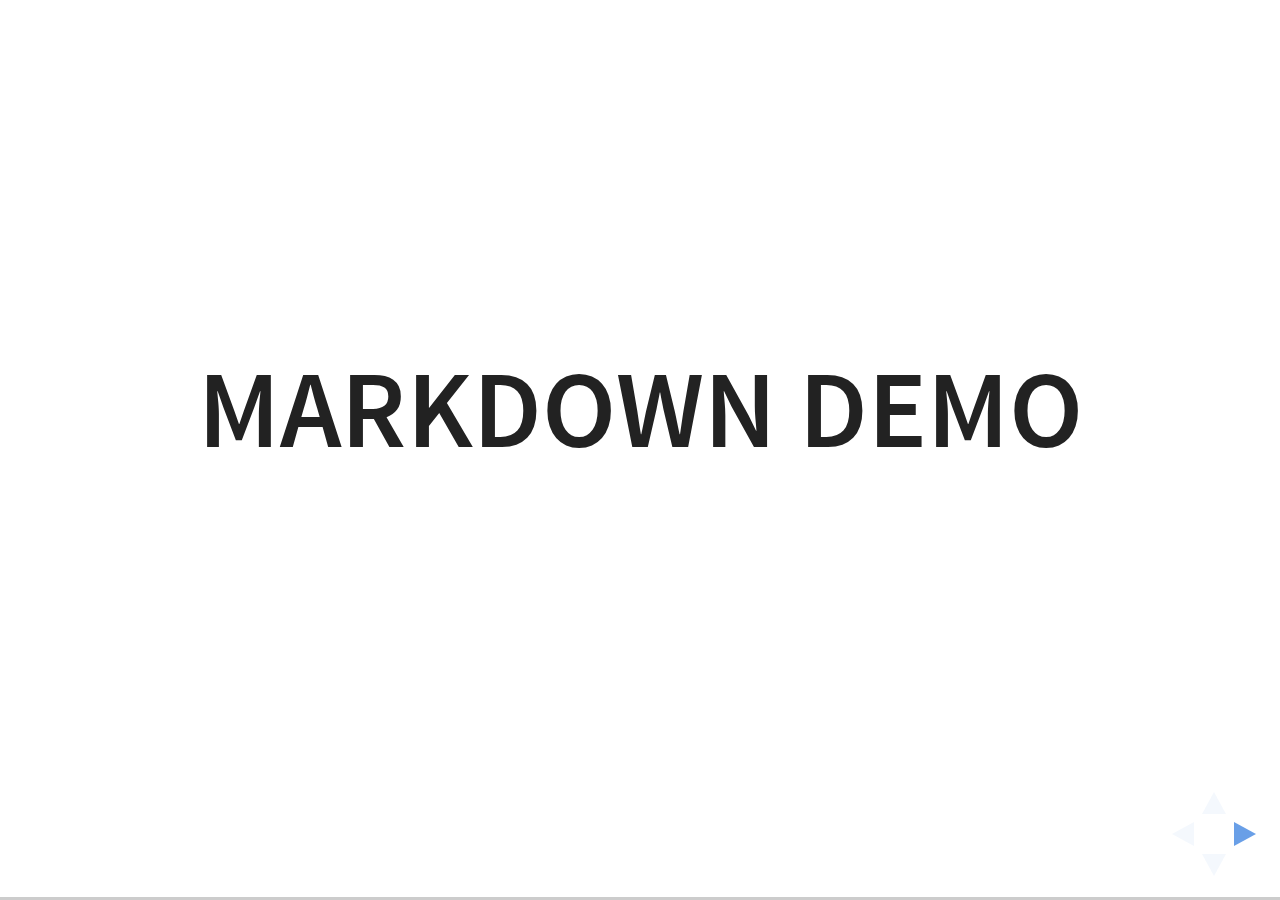
<file: public/reveal.js/plugin/markdown/example.html>
<!doctype html>
<html lang="en">

	<head>
		<meta charset="utf-8">

		<title>reveal.js - Markdown Demo</title>

		<link rel="stylesheet" href="../../css/reveal.css">
		<link rel="stylesheet" href="../../css/theme/white.css" id="theme">

        <link rel="stylesheet" href="../../lib/css/zenburn.css">
	</head>

	<body>

		<div class="reveal">

			<div class="slides">

                <!-- Use external markdown resource, separate slides by three newlines; vertical slides by two newlines -->
                <section data-markdown="example.md" data-separator="^\n\n\n" data-separator-vertical="^\n\n"></section>

                <!-- Slides are separated by three dashes (quick 'n dirty regular expression) -->
                <section data-markdown data-separator="---">
                    <script type="text/template">
                        ## Demo 1
                        Slide 1
                        ---
                        ## Demo 1
                        Slide 2
                        ---
                        ## Demo 1
                        Slide 3
                    </script>
                </section>

                <!-- Slides are separated by newline + three dashes + newline, vertical slides identical but two dashes -->
                <section data-markdown data-separator="^\n---\n$" data-separator-vertical="^\n--\n$">
                    <script type="text/template">
                        ## Demo 2
                        Slide 1.1

                        --

                        ## Demo 2
                        Slide 1.2

                        ---

                        ## Demo 2
                        Slide 2
                    </script>
                </section>

                <!-- No "extra" slides, since there are no separators defined (so they'll become horizontal rulers) -->
                <section data-markdown>
                    <script type="text/template">
                        A

                        ---

                        B

                        ---

                        C
                    </script>
                </section>

                <!-- Slide attributes -->
                <section data-markdown>
                    <script type="text/template">
                        <!-- .slide: data-background="#000000" -->
                        ## Slide attributes
                    </script>
                </section>

                <!-- Element attributes -->
                <section data-markdown>
                    <script type="text/template">
                        ## Element attributes
                        - Item 1 <!-- .element: class="fragment" data-fragment-index="2" -->
                        - Item 2 <!-- .element: class="fragment" data-fragment-index="1" -->
                    </script>
                </section>

                <!-- Code -->
                <section data-markdown>
                    <script type="text/template">
                        ```php
                        public function foo()
                        {
                            $foo = array(
                                'bar' => 'bar'
                            )
                        }
                        ```
                    </script>
                </section>

            </div>
		</div>

		<script src="../../lib/js/head.min.js"></script>
		<script src="../../js/reveal.js"></script>

		<script>

			Reveal.initialize({
				controls: true,
				progress: true,
				history: true,
				center: true,

				// Optional libraries used to extend on reveal.js
				dependencies: [
					{ src: '../../lib/js/classList.js', condition: function() { return !document.body.classList; } },
					{ src: 'marked.js', condition: function() { return !!document.querySelector( '[data-markdown]' ); } },
                    { src: 'markdown.js', condition: function() { return !!document.querySelector( '[data-markdown]' ); } },
                    { src: '../highlight/highlight.js', async: true, callback: function() { hljs.initHighlightingOnLoad(); } },
					{ src: '../notes/notes.js' }
				]
			});

		</script>

	</body>
</html>
</file>
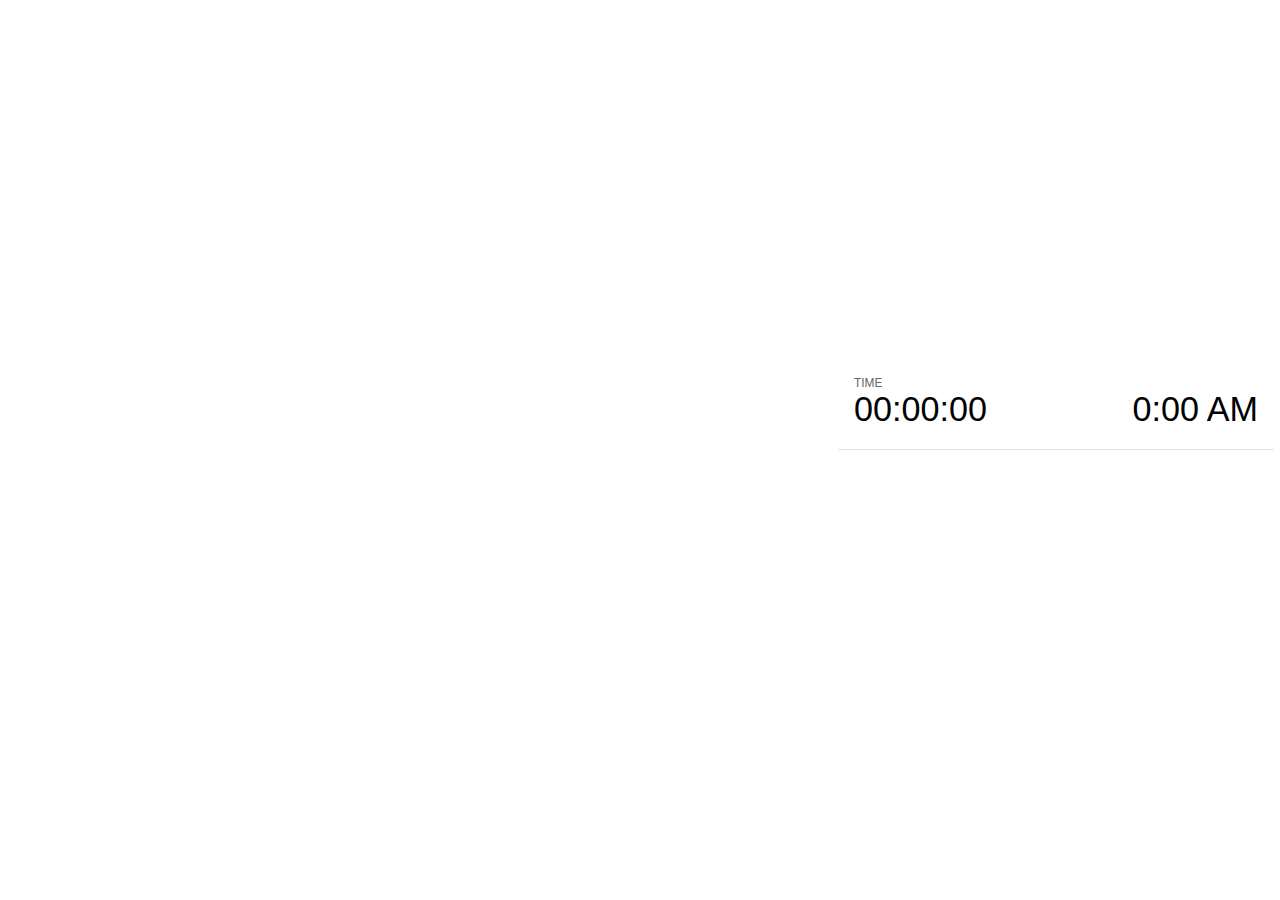
<file: public/reveal.js/plugin/notes/notes.html>
<!doctype html>
<html lang="en">
	<head>
		<meta charset="utf-8">

		<title>reveal.js - Slide Notes</title>

		<style>
			body {
				font-family: Helvetica;
			}

			#current-slide,
			#upcoming-slide,
			#speaker-controls {
				padding: 6px;
				box-sizing: border-box;
				-moz-box-sizing: border-box;
			}

			#current-slide iframe,
			#upcoming-slide iframe {
				width: 100%;
				height: 100%;
				border: 1px solid #ddd;
			}

			#current-slide .label,
			#upcoming-slide .label {
				position: absolute;
				top: 10px;
				left: 10px;
				font-weight: bold;
				font-size: 14px;
				z-index: 2;
				color: rgba( 255, 255, 255, 0.9 );
			}

			#current-slide {
				position: absolute;
				width: 65%;
				height: 100%;
				top: 0;
				left: 0;
				padding-right: 0;
			}

			#upcoming-slide {
				position: absolute;
				width: 35%;
				height: 40%;
				right: 0;
				top: 0;
			}

			#speaker-controls {
				position: absolute;
				top: 40%;
				right: 0;
				width: 35%;
				height: 60%;
				overflow: auto;

				font-size: 18px;
			}

				.speaker-controls-time.hidden,
				.speaker-controls-notes.hidden {
					display: none;
				}

				.speaker-controls-time .label,
				.speaker-controls-notes .label {
					text-transform: uppercase;
					font-weight: normal;
					font-size: 0.66em;
					color: #666;
					margin: 0;
				}

				.speaker-controls-time {
					border-bottom: 1px solid rgba( 200, 200, 200, 0.5 );
					margin-bottom: 10px;
					padding: 10px 16px;
					padding-bottom: 20px;
					cursor: pointer;
				}

				.speaker-controls-time .reset-button {
					opacity: 0;
					float: right;
					color: #666;
					text-decoration: none;
				}
				.speaker-controls-time:hover .reset-button {
					opacity: 1;
				}

				.speaker-controls-time .timer,
				.speaker-controls-time .clock {
					width: 50%;
					font-size: 1.9em;
				}

				.speaker-controls-time .timer {
					float: left;
				}

				.speaker-controls-time .clock {
					float: right;
					text-align: right;
				}

				.speaker-controls-time span.mute {
					color: #bbb;
				}

				.speaker-controls-notes {
					padding: 1px ;
				}

				.speaker-controls-notes .value {
					margin-top: 2px;
					line-height: 1.2;
					font-size: 1em;
				}

			.clear {
				clear: both;
			}

			@media screen and (max-width: 1080px) {
				#speaker-controls {
					font-size: 16px;
				}
			}

			@media screen and (max-width: 900px) {
				#speaker-controls {
					font-size: 14px;
				}
			}

			@media screen and (max-width: 800px) {
				#speaker-controls {
					font-size: 12px;
				}
			}

		</style>
	</head>

	<body>

		<div id="current-slide"></div>
		<div id="upcoming-slide"><span class="label">UPCOMING:</span></div>
		<div id="speaker-controls">
			<div class="speaker-controls-time">
				<h4 class="label">Time <span class="reset-button">Click to Reset</span></h4>
				<div class="clock">
					<span class="clock-value">0:00 AM</span>
				</div>
				<div class="timer">
					<span class="hours-value">00</span><span class="minutes-value">:00</span><span class="seconds-value">:00</span>
				</div>
				<div class="clear"></div>
			</div>

			<div class="speaker-controls-notes hidden">
				<h4 class="label">Notes</h4>
				<div class="value"></div>
			</div>
		</div>

		<script src="../../plugin/markdown/marked.js"></script>
		<script>

			(function() {

				var notes,
					notesValue,
					currentState,
					currentSlide,
					upcomingSlide,
					connected = false;

				window.addEventListener( 'message', function( event ) {

					var data = JSON.parse( event.data );

					// Messages sent by the notes plugin inside of the main window
					if( data && data.namespace === 'reveal-notes' ) {
						if( data.type === 'connect' ) {
							handleConnectMessage( data );
						}
						else if( data.type === 'state' ) {
							handleStateMessage( data );
						}
					}
					// Messages sent by the reveal.js inside of the current slide preview
					else if( data && data.namespace === 'reveal' ) {
						if( /ready/.test( data.eventName ) ) {
							// Send a message back to notify that the handshake is complete
							window.opener.postMessage( JSON.stringify({ namespace: 'reveal-notes', type: 'connected'} ), '*' );
						}
						else if( /slidechanged|fragmentshown|fragmenthidden|overviewshown|overviewhidden|paused|resumed/.test( data.eventName ) && currentState !== JSON.stringify( data.state ) ) {
							window.opener.postMessage( JSON.stringify({ method: 'setState', args: [ data.state ]} ), '*' );
						}
					}

				} );

				/**
				 * Called when the main window is trying to establish a
				 * connection.
				 */
				function handleConnectMessage( data ) {

					if( connected === false ) {
						connected = true;

						setupIframes( data );
						setupKeyboard();
						setupNotes();
						setupTimer();
					}

				}

				/**
				 * Called when the main window sends an updated state.
				 */
				function handleStateMessage( data ) {

					// Store the most recently set state to avoid circular loops
					// applying the same state
					currentState = JSON.stringify( data.state );

					// No need for updating the notes in case of fragment changes
					if ( data.notes ) {
						notes.classList.remove( 'hidden' );
						notesValue.style.whiteSpace = data.whitespace;
						if( data.markdown ) {
							notesValue.innerHTML = marked( data.notes );
						}
						else {
							notesValue.innerHTML = data.notes;
						}
					}
					else {
						notes.classList.add( 'hidden' );
					}

					// Update the note slides
					currentSlide.contentWindow.postMessage( JSON.stringify({ method: 'setState', args: [ data.state ] }), '*' );
					upcomingSlide.contentWindow.postMessage( JSON.stringify({ method: 'setState', args: [ data.state ] }), '*' );
					upcomingSlide.contentWindow.postMessage( JSON.stringify({ method: 'next' }), '*' );

				}

				// Limit to max one state update per X ms
				handleStateMessage = debounce( handleStateMessage, 200 );

				/**
				 * Forward keyboard events to the current slide window.
				 * This enables keyboard events to work even if focus
				 * isn't set on the current slide iframe.
				 */
				function setupKeyboard() {

					document.addEventListener( 'keydown', function( event ) {
						currentSlide.contentWindow.postMessage( JSON.stringify({ method: 'triggerKey', args: [ event.keyCode ] }), '*' );
					} );

				}

				/**
				 * Creates the preview iframes.
				 */
				function setupIframes( data ) {

					var params = [
						'receiver',
						'progress=false',
						'history=false',
						'transition=none',
						'autoSlide=0',
						'backgroundTransition=none'
					].join( '&' );

					var hash = '#/' + data.state.indexh + '/' + data.state.indexv;
					var currentURL = data.url + '?' + params + '&postMessageEvents=true' + hash;
					var upcomingURL = data.url + '?' + params + '&controls=false' + hash;

					currentSlide = document.createElement( 'iframe' );
					currentSlide.setAttribute( 'width', 1280 );
					currentSlide.setAttribute( 'height', 1024 );
					currentSlide.setAttribute( 'src', currentURL );
					document.querySelector( '#current-slide' ).appendChild( currentSlide );

					upcomingSlide = document.createElement( 'iframe' );
					upcomingSlide.setAttribute( 'width', 640 );
					upcomingSlide.setAttribute( 'height', 512 );
					upcomingSlide.setAttribute( 'src', upcomingURL );
					document.querySelector( '#upcoming-slide' ).appendChild( upcomingSlide );

				}

				/**
				 * Setup the notes UI.
				 */
				function setupNotes() {

					notes = document.querySelector( '.speaker-controls-notes' );
					notesValue = document.querySelector( '.speaker-controls-notes .value' );

				}

				/**
				 * Create the timer and clock and start updating them
				 * at an interval.
				 */
				function setupTimer() {

					var start = new Date(),
						timeEl = document.querySelector( '.speaker-controls-time' ),
						clockEl = timeEl.querySelector( '.clock-value' ),
						hoursEl = timeEl.querySelector( '.hours-value' ),
						minutesEl = timeEl.querySelector( '.minutes-value' ),
						secondsEl = timeEl.querySelector( '.seconds-value' );

					function _updateTimer() {

						var diff, hours, minutes, seconds,
							now = new Date();

						diff = now.getTime() - start.getTime();
						hours = Math.floor( diff / ( 1000 * 60 * 60 ) );
						minutes = Math.floor( ( diff / ( 1000 * 60 ) ) % 60 );
						seconds = Math.floor( ( diff / 1000 ) % 60 );

						clockEl.innerHTML = now.toLocaleTimeString( 'en-US', { hour12: true, hour: '2-digit', minute:'2-digit' } );
						hoursEl.innerHTML = zeroPadInteger( hours );
						hoursEl.className = hours > 0 ? '' : 'mute';
						minutesEl.innerHTML = ':' + zeroPadInteger( minutes );
						minutesEl.className = minutes > 0 ? '' : 'mute';
						secondsEl.innerHTML = ':' + zeroPadInteger( seconds );

					}

					// Update once directly
					_updateTimer();

					// Then update every second
					setInterval( _updateTimer, 1000 );

					timeEl.addEventListener( 'click', function() {
						start = new Date();
						_updateTimer();
						return false;
					} );

				}

				function zeroPadInteger( num ) {

					var str = '00' + parseInt( num );
					return str.substring( str.length - 2 );

				}

				/**
				 * Limits the frequency at which a function can be called.
				 */
				function debounce( fn, ms ) {

					var lastTime = 0,
						timeout;

					return function() {

						var args = arguments;
						var context = this;

						clearTimeout( timeout );

						var timeSinceLastCall = Date.now() - lastTime;
						if( timeSinceLastCall > ms ) {
							fn.apply( context, args );
							lastTime = Date.now();
						}
						else {
							timeout = setTimeout( function() {
								fn.apply( context, args );
								lastTime = Date.now();
							}, ms - timeSinceLastCall );
						}

					}

				}

			})();

		</script>
	</body>
</html>
</file>
<file: public/reveal.js/css/theme/white.css>
/**
 * White theme for reveal.js. This is the opposite of the 'black' theme.
 *
 * Copyright (C) 2015 Hakim El Hattab, http://hakim.se
 */
@import url(../../lib/font/source-sans-pro/source-sans-pro.css);
section.has-dark-background, section.has-dark-background h1, section.has-dark-background h2, section.has-dark-background h3, section.has-dark-background h4, section.has-dark-background h5, section.has-dark-background h6 {
  color: #fff; }

/*********************************************
 * GLOBAL STYLES
 *********************************************/
body {
  background: #fff;
  background-color: #fff; }

.reveal {
  font-family: "Source Sans Pro", Helvetica, sans-serif;
  font-size: 38px;
  font-weight: normal;
  color: #222; }

::selection {
  color: #fff;
  background: #98bdef;
  text-shadow: none; }

.reveal .slides > section,
.reveal .slides > section > section {
  line-height: 1.3;
  font-weight: inherit; }

/*********************************************
 * HEADERS
 *********************************************/
.reveal h1,
.reveal h2,
.reveal h3,
.reveal h4,
.reveal h5,
.reveal h6 {
  margin: 0 0 20px 0;
  color: #222;
  font-family: "Source Sans Pro", Helvetica, sans-serif;
  font-weight: 600;
  line-height: 1.2;
  letter-spacing: normal;
  text-transform: uppercase;
  text-shadow: none;
  word-wrap: break-word; }

.reveal h1 {
  font-size: 2.5em; }

.reveal h2 {
  font-size: 1.6em; }

.reveal h3 {
  font-size: 1.3em; }

.reveal h4 {
  font-size: 1em; }

.reveal h1 {
  text-shadow: none; }

/*********************************************
 * OTHER
 *********************************************/
.reveal p {
  margin: 20px 0;
  line-height: 1.3; }

/* Ensure certain elements are never larger than the slide itself */
.reveal img,
.reveal video,
.reveal iframe {
  max-width: 95%;
  max-height: 95%; }

.reveal strong,
.reveal b {
  font-weight: bold; }

.reveal em {
  font-style: italic; }

.reveal ol,
.reveal dl,
.reveal ul {
  display: inline-block;
  text-align: left;
  margin: 0 0 0 1em; }

.reveal ol {
  list-style-type: decimal; }

.reveal ul {
  list-style-type: disc; }

.reveal ul ul {
  list-style-type: square; }

.reveal ul ul ul {
  list-style-type: circle; }

.reveal ul ul,
.reveal ul ol,
.reveal ol ol,
.reveal ol ul {
  display: block;
  margin-left: 40px; }

.reveal dt {
  font-weight: bold; }

.reveal dd {
  margin-left: 40px; }

.reveal q,
.reveal blockquote {
  quotes: none; }

.reveal blockquote {
  display: block;
  position: relative;
  width: 70%;
  margin: 20px auto;
  padding: 5px;
  font-style: italic;
  background: rgba(255, 255, 255, 0.05);
  box-shadow: 0px 0px 2px rgba(0, 0, 0, 0.2); }

.reveal blockquote p:first-child,
.reveal blockquote p:last-child {
  display: inline-block; }

.reveal q {
  font-style: italic; }

.reveal pre {
  display: block;
  position: relative;
  width: 90%;
  margin: 20px auto;
  text-align: left;
  font-size: 0.55em;
  font-family: monospace;
  line-height: 1.2em;
  word-wrap: break-word;
  box-shadow: 0px 0px 6px rgba(0, 0, 0, 0.3); }

.reveal code {
  font-family: monospace; }

.reveal pre code {
  display: block;
  padding: 5px;
  overflow: auto;
  max-height: 400px;
  word-wrap: normal; }

.reveal table {
  margin: auto;
  border-collapse: collapse;
  border-spacing: 0; }

.reveal table th {
  font-weight: bold; }

.reveal table th,
.reveal table td {
  text-align: left;
  padding: 0.2em 0.5em 0.2em 0.5em;
  border-bottom: 1px solid; }

.reveal table th[align="center"],
.reveal table td[align="center"] {
  text-align: center; }

.reveal table th[align="right"],
.reveal table td[align="right"] {
  text-align: right; }

.reveal table tr:last-child td {
  border-bottom: none; }

.reveal sup {
  vertical-align: super; }

.reveal sub {
  vertical-align: sub; }

.reveal small {
  display: inline-block;
  font-size: 0.6em;
  line-height: 1.2em;
  vertical-align: top; }

.reveal small * {
  vertical-align: top; }

/*********************************************
 * LINKS
 *********************************************/
.reveal a {
  color: #2a76dd;
  text-decoration: none;
  -webkit-transition: color 0.15s ease;
  -moz-transition: color 0.15s ease;
  transition: color 0.15s ease; }

.reveal a:hover {
  color: #6ca0e8;
  text-shadow: none;
  border: none; }

.reveal .roll span:after {
  color: #fff;
  background: #1a53a1; }

/*********************************************
 * IMAGES
 *********************************************/
.reveal section img {
  margin: 15px 0px;
  background: rgba(255, 255, 255, 0.12);
  border: 4px solid #222;
  box-shadow: 0 0 10px rgba(0, 0, 0, 0.15); }

.reveal section img.plain {
  border: 0;
  box-shadow: none; }

.reveal a img {
  -webkit-transition: all 0.15s linear;
  -moz-transition: all 0.15s linear;
  transition: all 0.15s linear; }

.reveal a:hover img {
  background: rgba(255, 255, 255, 0.2);
  border-color: #2a76dd;
  box-shadow: 0 0 20px rgba(0, 0, 0, 0.55); }

/*********************************************
 * NAVIGATION CONTROLS
 *********************************************/
.reveal .controls .navigate-left,
.reveal .controls .navigate-left.enabled {
  border-right-color: #2a76dd; }

.reveal .controls .navigate-right,
.reveal .controls .navigate-right.enabled {
  border-left-color: #2a76dd; }

.reveal .controls .navigate-up,
.reveal .controls .navigate-up.enabled {
  border-bottom-color: #2a76dd; }

.reveal .controls .navigate-down,
.reveal .controls .navigate-down.enabled {
  border-top-color: #2a76dd; }

.reveal .controls .navigate-left.enabled:hover {
  border-right-color: #6ca0e8; }

.reveal .controls .navigate-right.enabled:hover {
  border-left-color: #6ca0e8; }

.reveal .controls .navigate-up.enabled:hover {
  border-bottom-color: #6ca0e8; }

.reveal .controls .navigate-down.enabled:hover {
  border-top-color: #6ca0e8; }

/*********************************************
 * PROGRESS BAR
 *********************************************/
.reveal .progress {
  background: rgba(0, 0, 0, 0.2); }

.reveal .progress span {
  background: #2a76dd;
  -webkit-transition: width 800ms cubic-bezier(0.26, 0.86, 0.44, 0.985);
  -moz-transition: width 800ms cubic-bezier(0.26, 0.86, 0.44, 0.985);
  transition: width 800ms cubic-bezier(0.26, 0.86, 0.44, 0.985); }
</file>
<file: public/reveal.js/lib/css/zenburn.css>
/*
Zenburn style from voldmar.ru (c) Vladimir Epifanov <voldmar@voldmar.ru>
based on dark.css by Ivan Sagalaev
*/

.hljs {
  display: block;
  overflow-x: auto;
  padding: 0.5em;
  background: #3f3f3f;
  color: #dcdcdc;
  -webkit-text-size-adjust: none;
}

.hljs-keyword,
.hljs-tag,
.css .hljs-class,
.css .hljs-id,
.lisp .hljs-title,
.nginx .hljs-title,
.hljs-request,
.hljs-status,
.clojure .hljs-attribute {
  color: #e3ceab;
}

.django .hljs-template_tag,
.django .hljs-variable,
.django .hljs-filter .hljs-argument {
  color: #dcdcdc;
}

.hljs-number,
.hljs-date {
  color: #8cd0d3;
}

.dos .hljs-envvar,
.dos .hljs-stream,
.hljs-variable,
.apache .hljs-sqbracket,
.hljs-name {
  color: #efdcbc;
}

.dos .hljs-flow,
.diff .hljs-change,
.python .exception,
.python .hljs-built_in,
.hljs-literal,
.tex .hljs-special {
  color: #efefaf;
}

.diff .hljs-chunk,
.hljs-subst {
  color: #8f8f8f;
}

.dos .hljs-keyword,
.hljs-decorator,
.hljs-title,
.hljs-type,
.diff .hljs-header,
.ruby .hljs-class .hljs-parent,
.apache .hljs-tag,
.nginx .hljs-built_in,
.tex .hljs-command,
.hljs-prompt {
  color: #efef8f;
}

.dos .hljs-winutils,
.ruby .hljs-symbol,
.ruby .hljs-symbol .hljs-string,
.ruby .hljs-string {
  color: #dca3a3;
}

.diff .hljs-deletion,
.hljs-string,
.hljs-tag .hljs-value,
.hljs-preprocessor,
.hljs-pragma,
.hljs-built_in,
.smalltalk .hljs-class,
.smalltalk .hljs-localvars,
.smalltalk .hljs-array,
.css .hljs-rule .hljs-value,
.hljs-attr_selector,
.hljs-pseudo,
.apache .hljs-cbracket,
.tex .hljs-formula,
.coffeescript .hljs-attribute {
  color: #cc9393;
}

.hljs-shebang,
.diff .hljs-addition,
.hljs-comment,
.hljs-annotation,
.hljs-pi,
.hljs-doctype {
  color: #7f9f7f;
}

.coffeescript .javascript,
.javascript .xml,
.tex .hljs-formula,
.xml .javascript,
.xml .vbscript,
.xml .css,
.xml .hljs-cdata {
  opacity: 0.5;
}
</file>
